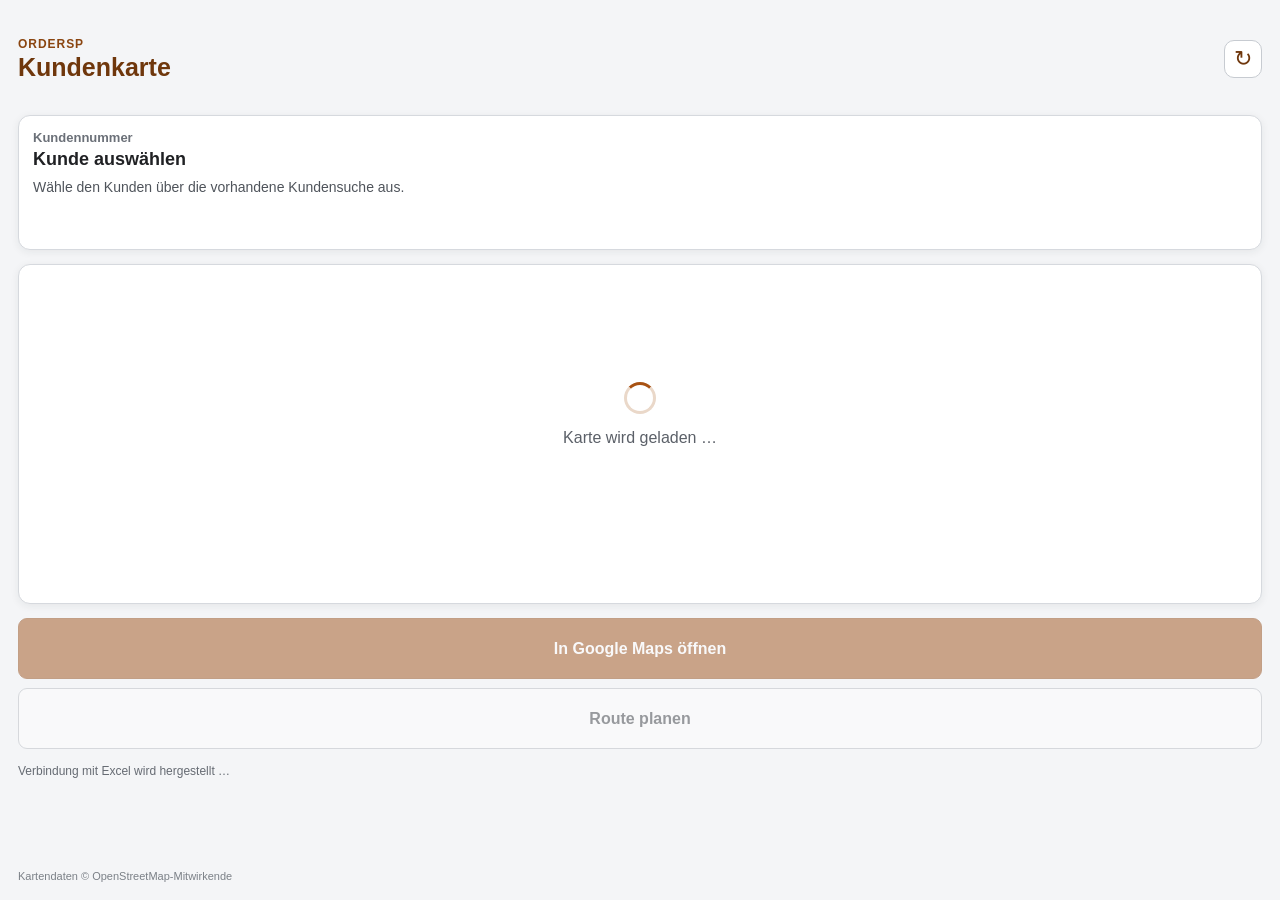
<file: docs/index.html>
<!doctype html>
<html lang="de">
<head>
  <meta charset="utf-8">
  <meta name="viewport" content="width=device-width, initial-scale=1">
  <title>Kundenkarte für Excel</title>
  <meta http-equiv="refresh" content="0; url=./taskpane.html">
  <link rel="canonical" href="./taskpane.html">
</head>
<body>
  <p>Die Kundenkarte wird geöffnet. <a href="./taskpane.html">Hier klicken, falls nichts passiert.</a></p>
  <script>window.location.replace("./taskpane.html");</script>
</body>
</html>
</file>
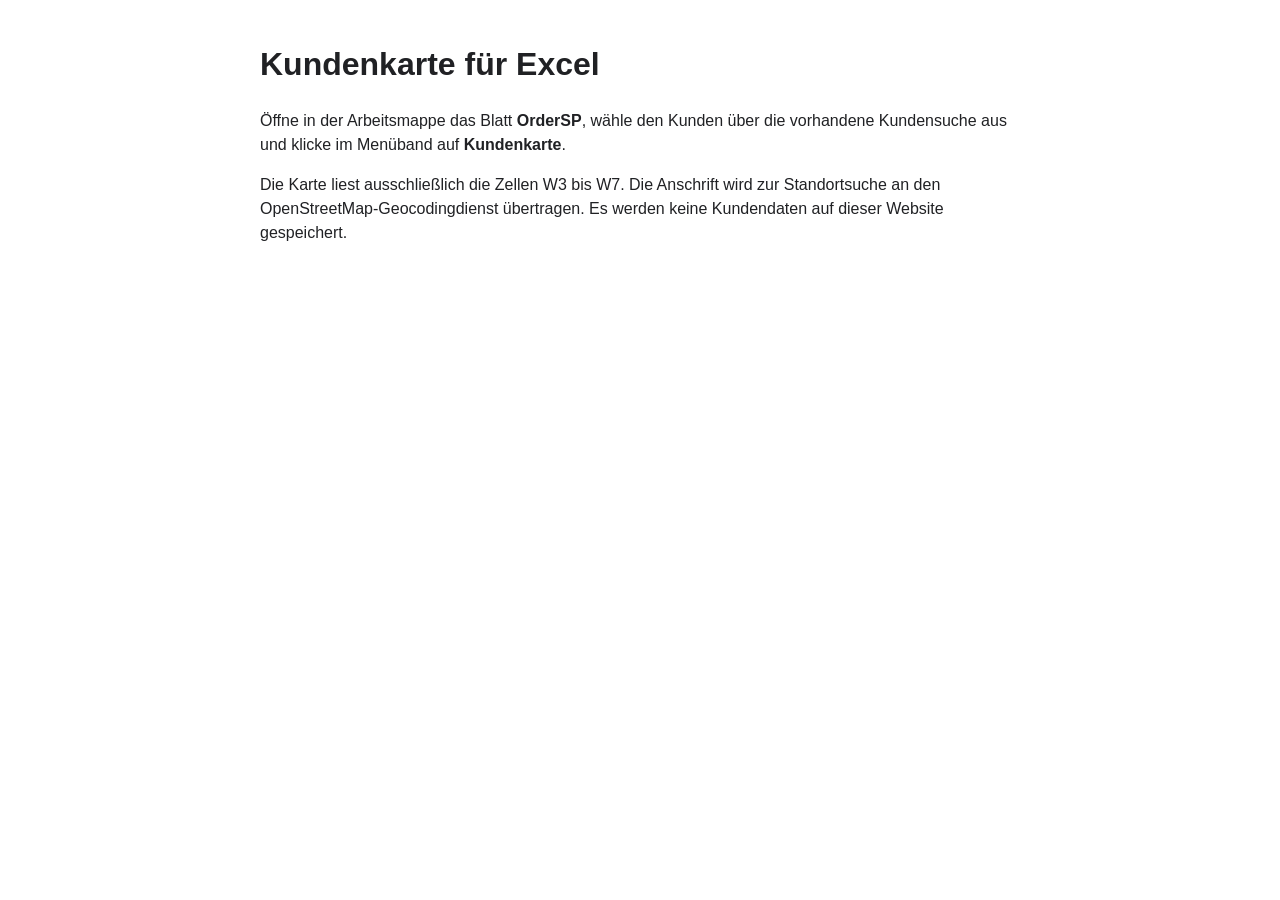
<file: docs/hilfe.html>
<!doctype html>
<html lang="de">
<head><meta charset="utf-8"><meta name="viewport" content="width=device-width,initial-scale=1"><title>Hilfe zur Kundenkarte</title></head>
<body style="font:16px/1.5 'Segoe UI',Arial,sans-serif;max-width:760px;margin:40px auto;padding:0 20px;color:#202124">
  <h1>Kundenkarte für Excel</h1>
  <p>Öffne in der Arbeitsmappe das Blatt <strong>OrderSP</strong>, wähle den Kunden über die vorhandene Kundensuche aus und klicke im Menüband auf <strong>Kundenkarte</strong>.</p>
  <p>Die Karte liest ausschließlich die Zellen W3 bis W7. Die Anschrift wird zur Standortsuche an den OpenStreetMap-Geocodingdienst übertragen. Es werden keine Kundendaten auf dieser Website gespeichert.</p>
</body>
</html>
</file>
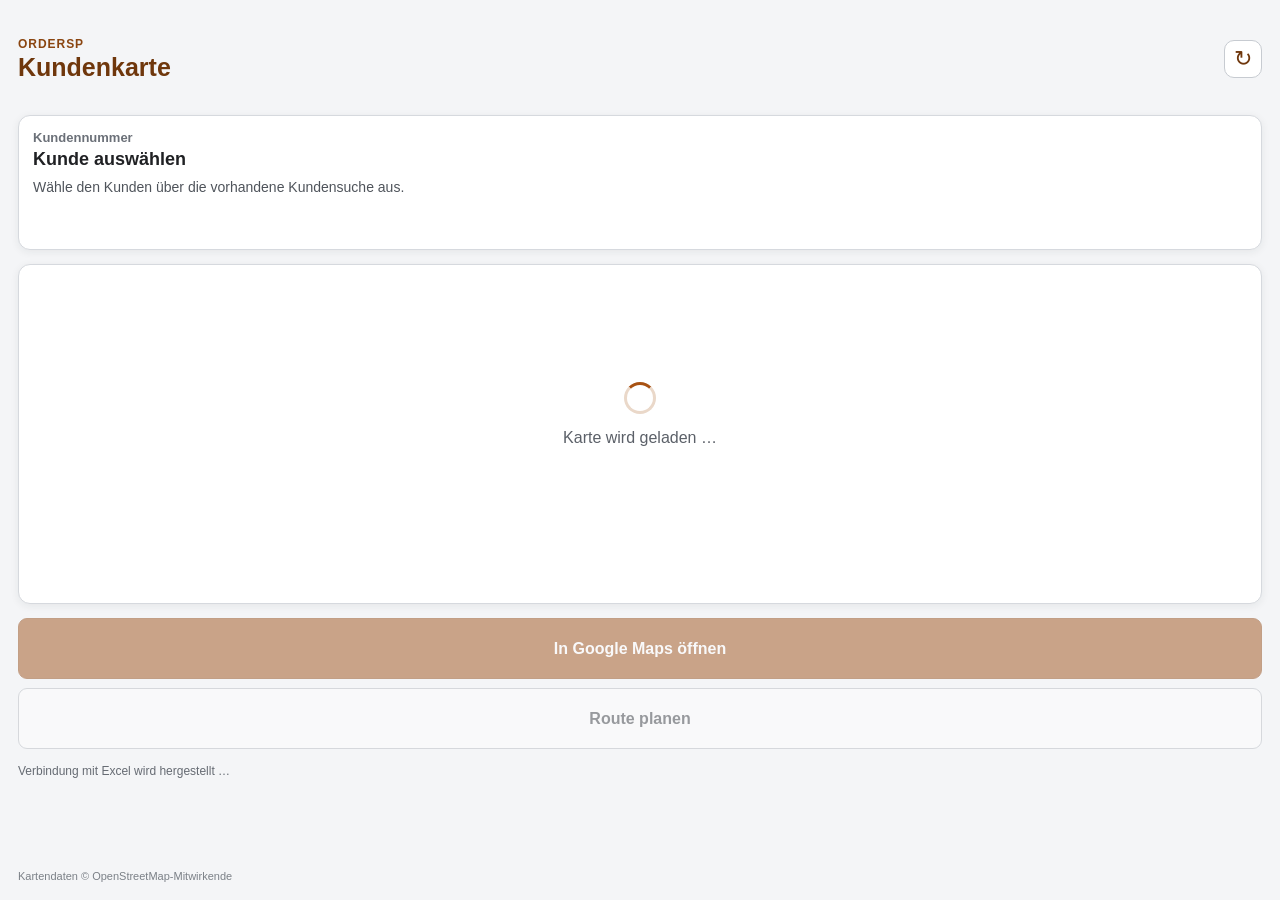
<file: docs/taskpane.html>
<!doctype html>
<html lang="de">
<head>
  <meta charset="utf-8">
  <meta name="viewport" content="width=device-width, initial-scale=1">
  <title>Kundenkarte</title>
  <link rel="stylesheet" href="styles.css">
  <script src="https://appsforoffice.microsoft.com/lib/1/hosted/office.js"></script>
</head>
<body>
  <main class="app">
    <header class="header">
      <div>
        <p class="eyebrow">OrderSP</p>
        <h1>Kundenkarte</h1>
      </div>
      <button id="refreshButton" class="icon-button" type="button" title="Aktualisieren" aria-label="Karte aktualisieren">↻</button>
    </header>

    <section id="customerCard" class="customer-card" aria-live="polite">
      <p id="customerCode" class="customer-code">Kundennummer</p>
      <h2 id="customerName">Kunde auswählen</h2>
      <p id="customerAddress" class="address">Wähle den Kunden über die vorhandene Kundensuche aus.</p>
    </section>

    <section class="map-card">
      <div id="mapState" class="map-state">
        <div class="spinner" aria-hidden="true"></div>
        <p>Karte wird geladen …</p>
      </div>
      <iframe id="mapFrame" title="Standort des ausgewählten Kunden" loading="lazy" hidden></iframe>
    </section>

    <div class="actions">
      <button id="mapsButton" class="primary" type="button" disabled>In Google Maps öffnen</button>
      <button id="routeButton" class="secondary" type="button" disabled>Route planen</button>
    </div>

    <p id="status" class="status">Verbindung mit Excel wird hergestellt …</p>
    <footer>Kartendaten © OpenStreetMap-Mitwirkende</footer>
  </main>
  <script src="taskpane.js"></script>
</body>
</html>
</file>
<file: docs/styles.css>
:root {
  color-scheme: light;
  font-family: "Segoe UI", Arial, sans-serif;
  color: #202124;
  background: #f4f5f7;
}

* { box-sizing: border-box; }
[hidden] { display: none !important; }

body { margin: 0; min-width: 270px; }

.app {
  display: grid;
  gap: 14px;
  min-height: 100vh;
  padding: 18px;
}

.header {
  display: flex;
  align-items: center;
  justify-content: space-between;
  gap: 12px;
}

.eyebrow {
  margin: 0 0 2px;
  color: #8a4510;
  font-size: 12px;
  font-weight: 700;
  letter-spacing: .08em;
  text-transform: uppercase;
}

h1 { margin: 0; color: #6f370c; font-size: 25px; line-height: 1.15; }
h2 { margin: 3px 0 7px; font-size: 18px; line-height: 1.25; }

.icon-button {
  width: 38px;
  height: 38px;
  border: 1px solid #c7cbd1;
  border-radius: 10px;
  background: #fff;
  color: #6f370c;
  font-size: 22px;
  cursor: pointer;
}

.customer-card,
.map-card {
  overflow: hidden;
  border: 1px solid #d6d9de;
  border-radius: 12px;
  background: #fff;
  box-shadow: 0 2px 8px rgb(30 36 43 / 7%);
}

.customer-card { padding: 14px; }
.customer-code { margin: 0; color: #6b7078; font-size: 13px; font-weight: 600; }
.address { margin: 0; color: #4f545b; font-size: 14px; line-height: 1.45; }

.map-card { min-height: 300px; }
#mapFrame { width: 100%; height: 330px; border: 0; }

.map-state {
  display: grid;
  place-content: center;
  justify-items: center;
  min-height: 300px;
  padding: 24px;
  color: #5b6068;
  text-align: center;
}

.map-state p { margin: 12px 0 0; line-height: 1.45; }
.map-state.error { color: #a4262c; background: #fff7f7; }
.pin { color: #a85212; font-size: 42px; }

.spinner {
  width: 32px;
  height: 32px;
  border: 3px solid #ead8c9;
  border-top-color: #a85212;
  border-radius: 50%;
  animation: spin .8s linear infinite;
}

@keyframes spin { to { transform: rotate(360deg); } }

.actions { display: grid; gap: 9px; }
button { font: inherit; }

.primary,
.secondary {
  min-height: 42px;
  border-radius: 9px;
  padding: 9px 12px;
  font-weight: 650;
  cursor: pointer;
}

.primary { border: 1px solid #8d430d; background: #9b4b12; color: #fff; }
.secondary { border: 1px solid #b6bac0; background: #fff; color: #34373c; }
button:disabled { cursor: not-allowed; opacity: .48; }

.status { margin: 0; color: #666b73; font-size: 12px; line-height: 1.4; }
footer { align-self: end; color: #7b8087; font-size: 11px; }
</file>
